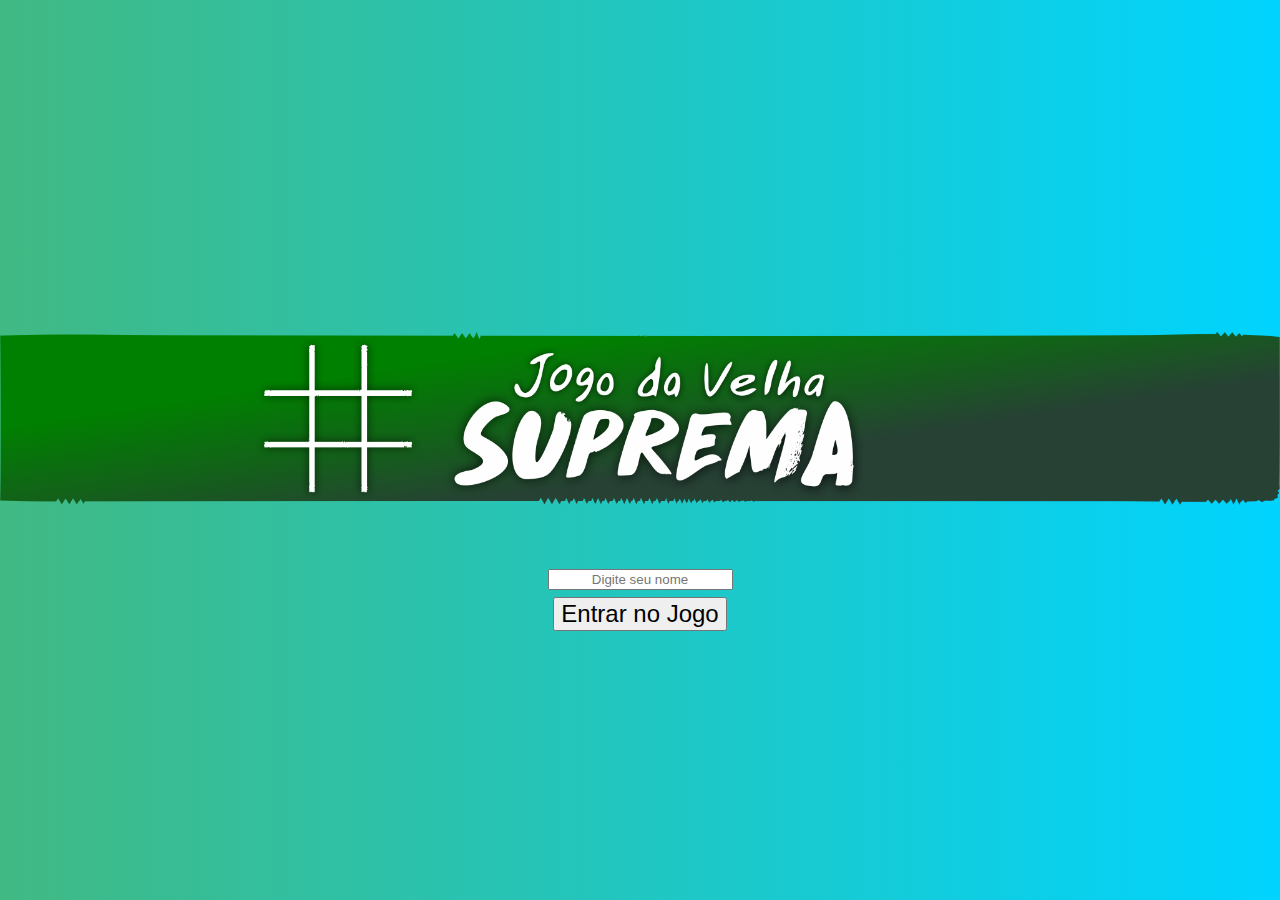
<file: login/index.html>
<!DOCTYPE html>
<html lang="pt-br">

<head>
    <meta charset="UTF-8">
    <meta name="viewport" content="width=device-width, initial-scale=1.0">
    <link rel="stylesheet" href="./assets/style.css">
    <link rel="icon" href="./imgs/jogo.png">
    <title>Login - Velha Suprema</title>
</head>

<body>
    <div class="container">
        <div class="container-banner"></div>
        <div class="container-form">
            <input type="text" id="player_name" placeholder="Digite seu nome">
            <button class="join_game" data-joingame-button>
                Entrar no Jogo
            </button>
        </div>
    </div>
    <script>
        function joinGame() {
            const name = document.getElementById('player_name').value;
            if (name) {
                fetch('http://www.velhasuprema.kinghost.net:21041/joinGame', { // Substitua pela URL correta da sua API
                    method: 'POST',
                    headers: {
                        'Content-Type': 'application/json',
                    },
                    body: JSON.stringify({ name: name }),
                })
                    .then(response => {
                        response.text();
                        console.log(response.text());
                    } )
                    .then(data => {
                        console.log('Sucesso:', data);
                        window.location.href = 'http://www.velhasuprema.kinghost.net:21041'; // Redireciona ap�s o sucesso
                    })
                    .catch((error) => {
                        console.error('Erro:', error);
                    });
            } else {
                alert('Por favor, digite um nome para entrar no jogo.');
            }
        }
        const joinGameButton = document.querySelector('.join_game');
        joinGameButton.addEventListener("click", joinGame);

    </script>
</body>

</html>
</file>
<file: login/assets/style.css>
body, html {
    background: linear-gradient(90deg, rgba(65, 185, 131, 1) 0%, rgba(0, 212, 255, 1) 100%);
    min-height: 100vh; 
    margin: 0;
}

.container {
    display: flex;
    justify-content: center;
    align-items: center;
    flex-direction: column;
    min-height: 100vh;
}

.container-banner {
    background: url('../imgs/jogo_da_velha_banner_dark.png') no-repeat center center;
    background-size: contain; /* Isso garante que a imagem cubra toda a área disponível */
    min-height: 300px; /* Defina uma altura mínima para garantir que a imagem apareça */
    min-width: 100%;
}

.container-form {
    display: flex;
    align-items: center;
    flex-direction: column;
}

#player_name {
    margin-bottom: 7px;
    text-align: center;
}

.join_game {
    font-size: x-large;
}
</file>
